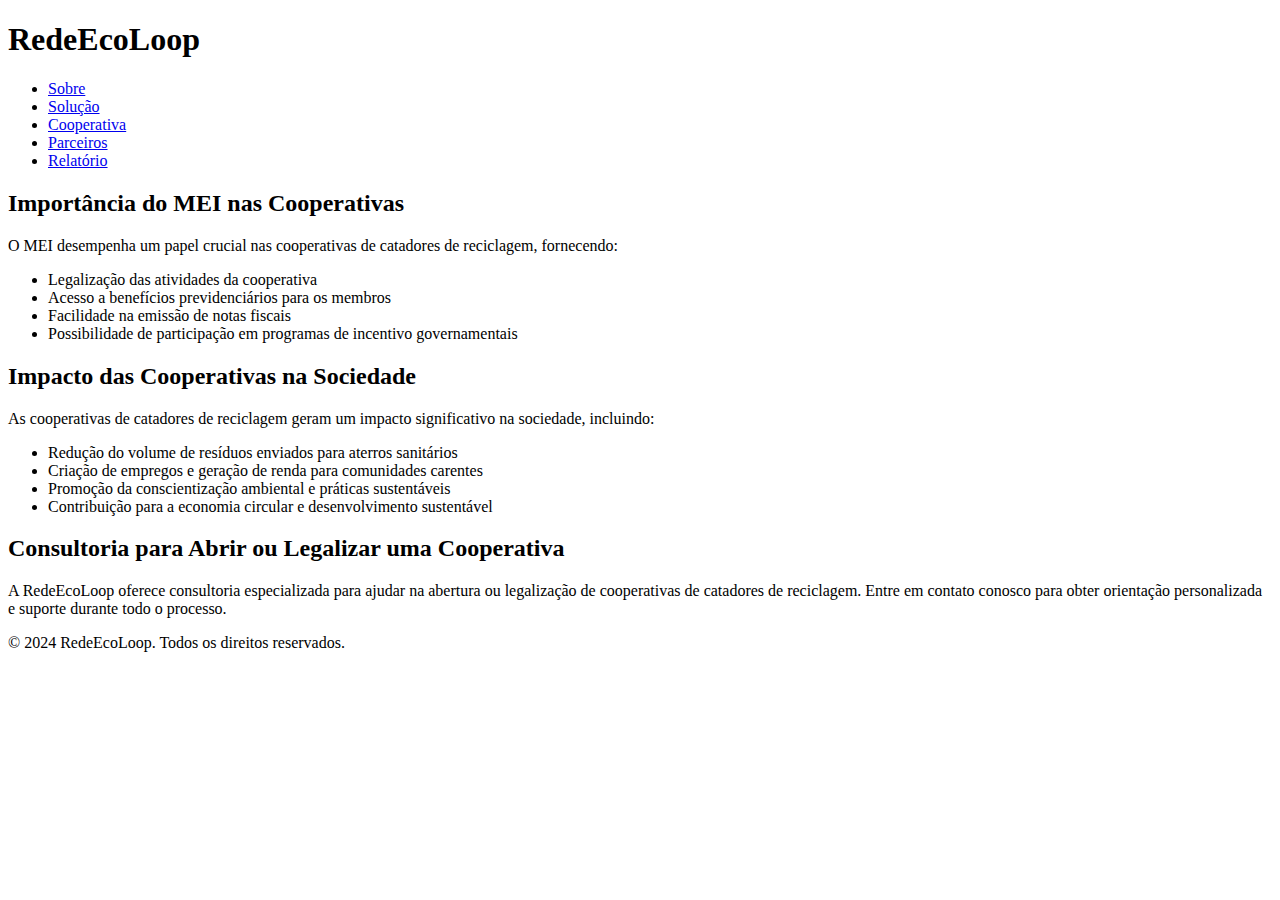
<file: templates/cooperativas.html>
<!DOCTYPE html>
<html lang="pt-BR">

<head>
    <meta charset="UTF-8">
    <meta name="viewport" content="width=device-width, initial-scale=1.0">
    <title>Cooperativa</title>
</head>

<body>
    <header>
        <nav class="nav-bar">
            <div class="logo">
                <h1 class="logo">RedeEcoLoop</h1>
            </div>
            <div class="nav-menu">
                <ul class="nav-menu">
                    <li><a href="./index.html">Sobre</a></li>
                    <li><a href="./solucao.html">Solução</a></li>
                    <li><a href="./cooperativas.html">Cooperativa</a></li>
                    <li><a href="./parceiros.html">Parceiros</a></li>
                    <li><a href="./relatorio.html">Relatório</a></li>
                </ul>
            </div>
        </nav>
    </header>

    <main>
        <section id="mei-nas-cooperativas">
            <h2>Importância do MEI nas Cooperativas</h2>
            <p>O MEI desempenha um papel crucial nas cooperativas de catadores de reciclagem, fornecendo:</p>
            <ul>
                <li>Legalização das atividades da cooperativa</li>
                <li>Acesso a benefícios previdenciários para os membros</li>
                <li>Facilidade na emissão de notas fiscais</li>
                <li>Possibilidade de participação em programas de incentivo governamentais</li>
            </ul>
        </section>

        <section id="impacto-social">
            <h2>Impacto das Cooperativas na Sociedade</h2>
            <p>As cooperativas de catadores de reciclagem geram um impacto significativo na sociedade, incluindo:</p>
            <ul>
                <li>Redução do volume de resíduos enviados para aterros sanitários</li>
                <li>Criação de empregos e geração de renda para comunidades carentes</li>
                <li>Promoção da conscientização ambiental e práticas sustentáveis</li>
                <li>Contribuição para a economia circular e desenvolvimento sustentável</li>
            </ul>
        </section>

        <section id="consultoria">
            <h2>Consultoria para Abrir ou Legalizar uma Cooperativa</h2>
            <p>A RedeEcoLoop oferece consultoria especializada para ajudar na abertura ou legalização de cooperativas de catadores de reciclagem. Entre em contato conosco para obter orientação personalizada e suporte durante todo o processo.</p>
        </section>
    </main>

    <footer class="footer">
        <div class="container">
            <p>&copy; 2024 RedeEcoLoop. Todos os direitos reservados.</p>
        </div>
    </footer>
</body>

</html>
</file>
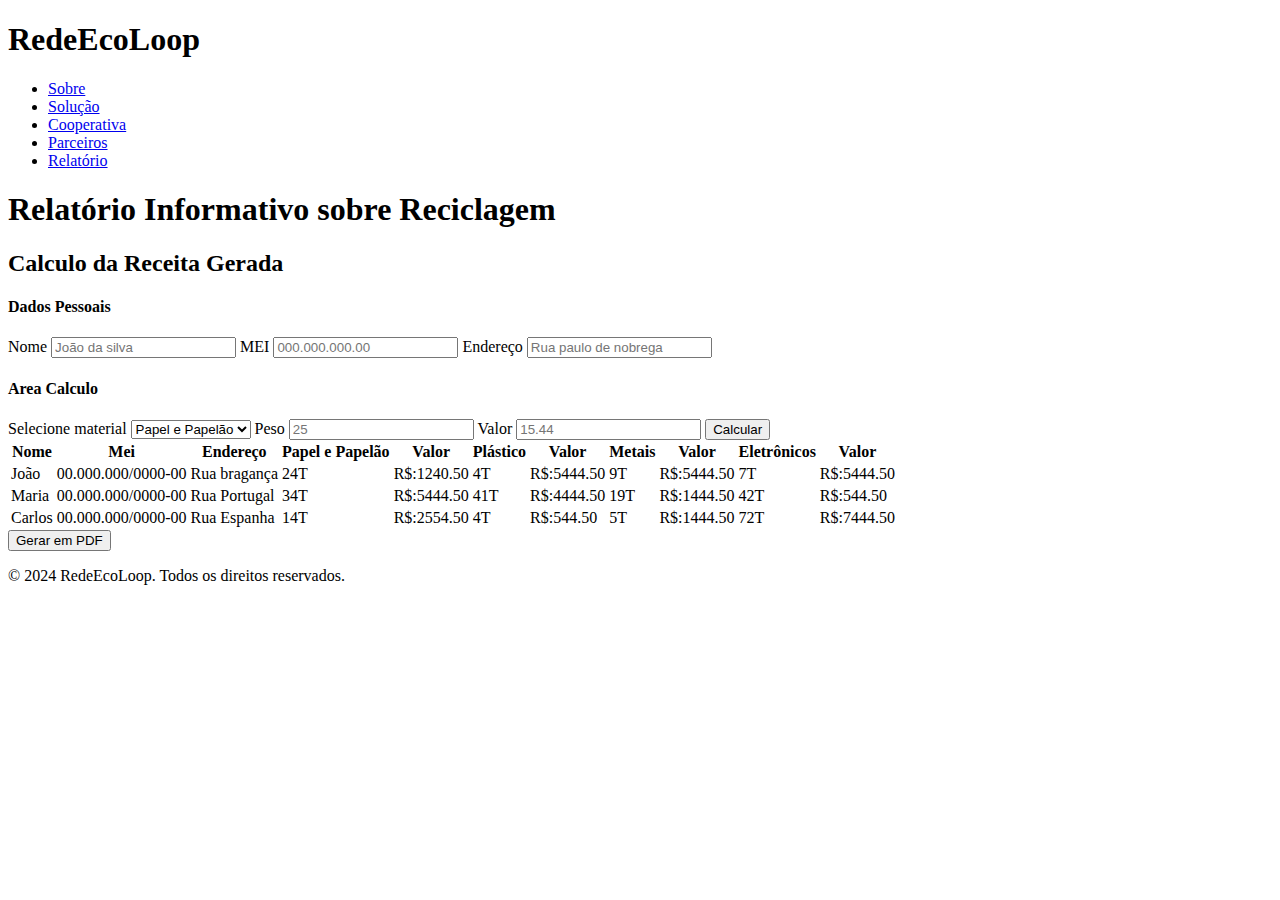
<file: templates/relatorio.html>
<!DOCTYPE html>
<html lang="en">

<head>
    <meta charset="UTF-8">
    <meta name="viewport" content="width=device-width, initial-scale=1.0">
    <title>Relatorio</title>
</head>

<body>
    <header>
        <nav class="nav-bar">
            <div class="logo">
                <h1 class="logo">RedeEcoLoop</h1>
            </div>
            <div class="nav-menu">
                <ul class="nav-menu">
                    <li><a href="./index.html">Sobre</a></li>
                    <li><a href="./solucao.html">Solução</a></li>
                    <li><a href="./cooperativas.html">Cooperativa</a></li>
                    <li><a href="./parceiros.html">Parceiros</a></li>
                    <li><a href="./relatorio.html">Relatório</a></li>
                </ul>
            </div>
        </nav>
    </header>

    <main>
        <section>
            <h1>Relatório Informativo sobre Reciclagem</h1>
            <div>
                <H2>Calculo da Receita Gerada</H2>
                <form action="">
                    <h4>Dados Pessoais</h4>
                    <label for="nome">Nome</label>
                    <input type="text" name="nome" required placeholder="João da silva">
                    <label for="mei">MEI</label>
                    <input type="text" name="mei" id="ipInput" placeholder="000.000.000.00" required>
                    <label for="Endereco">Endereço</label>
                    <input type="text" name="endereco" placeholder="Rua paulo de nobrega">
                    <form action="">
                        <h4>Area Calculo</h4>
                        <label for="material">Selecione material</label>
                        <select name="material" id="">
                            <option value="">Papel e Papelão</option>
                            <option value="">Plástico</option>
                            <option value="">Metais</option>
                            <option value="">Vidro</option>
                            <option value="">Eletrônicos</option>
                        </select>
                        <label for="peso">Peso</label>
                        <input type="number" placeholder="25" name="peso">
                        <label for="valor">Valor</label>
                        <input type="number" placeholder="15.44">
                        <input type="submit" value="Calcular">
                    </form>
                </form>
            </div>
            <div>
                <table>
                    <thead>
                        <tr>
                            <th>Nome</th>
                            <th>Mei</th>
                            <th>Endereço</th>
                            <th>Papel e Papelão</th>
                            <th>Valor</th>
                            <th>Plástico</th>
                            <th>Valor</th>
                            <th>Metais</th>
                            <th>Valor</th>
                            <th>Eletrônicos</th>
                            <th>Valor</th>
                        </tr>
                    </thead>
                    <tbody>
                        <tr>
                            <td>João</td>
                            <td>00.000.000/0000-00</td>
                            <td>Rua bragança</td>
                            <td>24T</td>
                            <td>R$:1240.50</td>
                            <td>4T</td>
                            <td>R$:5444.50</td>
                            <td>9T</td>
                            <td>R$:5444.50</td>
                            <td>7T</td>
                            <td>R$:5444.50</td>

                        </tr>
                        <tr>
                            <td>Maria</td>
                            <td>00.000.000/0000-00</td>
                            <td>Rua Portugal</td>
                            <td>34T</td>
                            <td>R$:5444.50</td>
                            <td>41T</td>
                            <td>R$:4444.50</td>
                            <td>19T</td>
                            <td>R$:1444.50</td>
                            <td>42T</td>
                            <td>R$:544.50</td>
                        </tr>
                        <tr>
                            <td>Carlos</td>
                            <td>00.000.000/0000-00</td>
                            <td> Rua Espanha</td>
                            <td>14T</td>
                            <td>R$:2554.50</td>
                            <td>4T</td>
                            <td>R$:544.50</td>
                            <td>5T</td>
                            <td>R$:1444.50</td>
                            <td>72T</td>
                            <td>R$:7444.50</td>

                        </tr>
                    </tbody>
                </table>
                <button>Gerar em PDF</button>
            </div>
        </section>

        <footer class="footer">
            <div class="container">
                <p>&copy; 2024 RedeEcoLoop. Todos os direitos reservados.</p>
            </div>
        </footer>


    </main>

    <script src="../scripts/teste.js"></script>
</body>

</html>
</file>
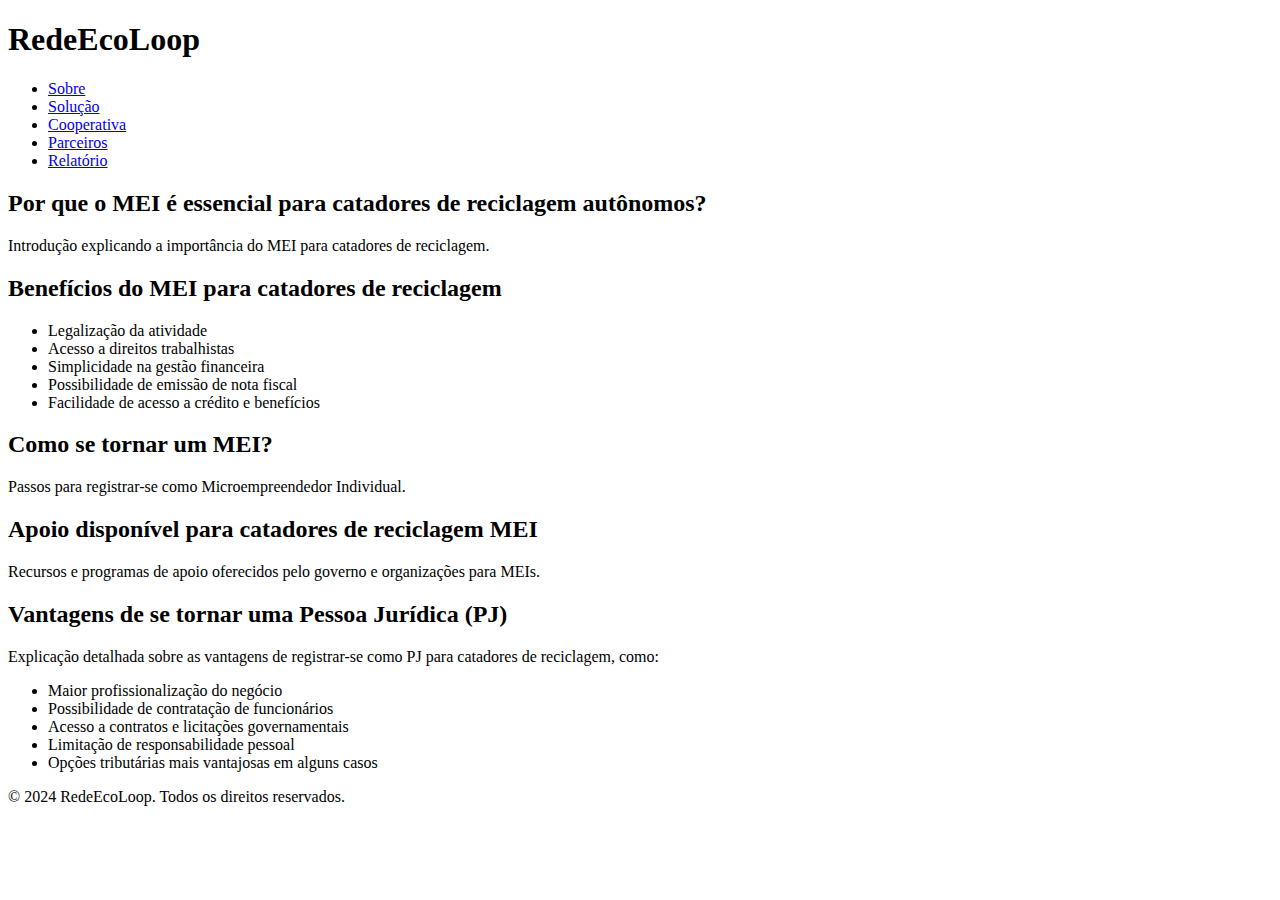
<file: templates/solucao.html>
<!DOCTYPE html>
<html lang="pt-BR">

<head>
    <meta charset="UTF-8">
    <meta name="viewport" content="width=device-width, initial-scale=1.0">
    <title>Solução</title>
</head>

<body>
    <header>
        <nav class="nav-bar">
            <div class="logo">
                <h1 class="logo">RedeEcoLoop</h1>
            </div>
            <div class="nav-menu">
                <ul class="nav-menu">
                    <li><a href="./index.html">Sobre</a></li>
                    <li><a href="./solucao.html">Solução</a></li>
                    <li><a href="./cooperativas.html">Cooperativa</a></li>
                    <li><a href="./parceiros.html">Parceiros</a></li>
                    <li><a href="./relatorio.html">Relatório</a></li>
                </ul>
            </div>
        </nav>
    </header>

    <main>
        <section id="introducao">
            <h2>Por que o MEI é essencial para catadores de reciclagem autônomos?</h2>
            <p>Introdução explicando a importância do MEI para catadores de reciclagem.</p>
        </section>

        <section id="beneficios">
            <h2>Benefícios do MEI para catadores de reciclagem</h2>
            <ul>
                <li>Legalização da atividade</li>
                <li>Acesso a direitos trabalhistas</li>
                <li>Simplicidade na gestão financeira</li>
                <li>Possibilidade de emissão de nota fiscal</li>
                <li>Facilidade de acesso a crédito e benefícios</li>
            </ul>
        </section>

        <section id="procedimento">
            <h2>Como se tornar um MEI?</h2>
            <p>Passos para registrar-se como Microempreendedor Individual.</p>
        </section>

        <section id="apoio">
            <h2>Apoio disponível para catadores de reciclagem MEI</h2>
            <p>Recursos e programas de apoio oferecidos pelo governo e organizações para MEIs.</p>
        </section>

        <section id="pj">
            <h2>Vantagens de se tornar uma Pessoa Jurídica (PJ)</h2>
            <p>Explicação detalhada sobre as vantagens de registrar-se como PJ para catadores de reciclagem, como:</p>
            <ul>
                <li>Maior profissionalização do negócio</li>
                <li>Possibilidade de contratação de funcionários</li>
                <li>Acesso a contratos e licitações governamentais</li>
                <li>Limitação de responsabilidade pessoal</li>
                <li>Opções tributárias mais vantajosas em alguns casos</li>
            </ul>
        </section>
    </main>

    <footer class="footer">
        <div class="container">
            <p>&copy; 2024 RedeEcoLoop. Todos os direitos reservados.</p>
        </div>
    </footer>
</body>

</html>
</file>
